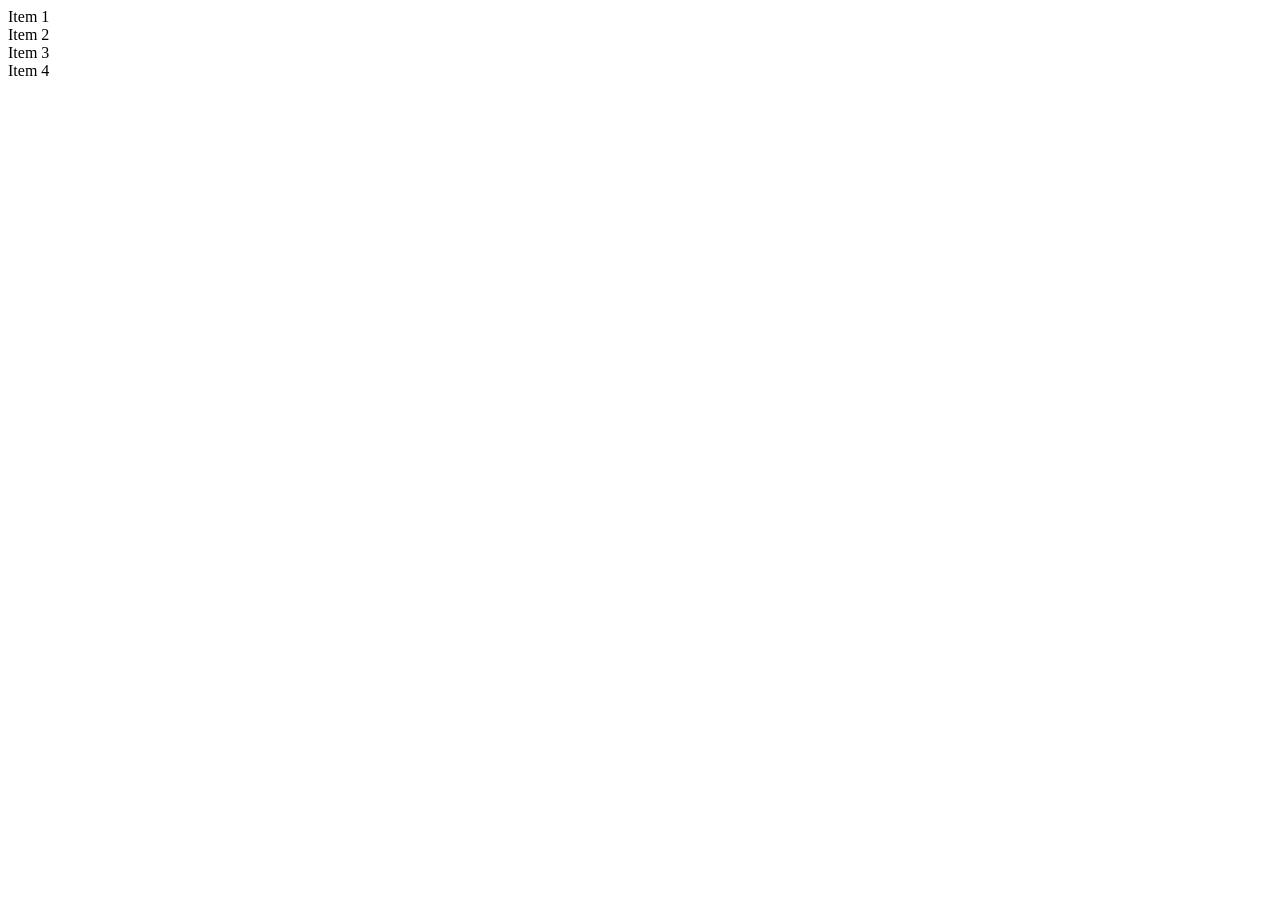
<file: flex.html>
<hmtl lang="en">
    <head>
        <meta charset="UTF-8">
        <meta name="viewport" content=""width=device-width, initial-scale=1.0>
        <title>Document</title>
        <link rel="stylesheet" href=""style.css">
    </head>
    <body>
        <div class="container">
            <div class="item azul">Item 1</div>
            <div class="item vermelho">Item 2</div>
            <div class="item azul">Item 3</div>
            <div class="item vermelho">Item 4</div>
            </div>

    </body>
</hmtl>
</file>
